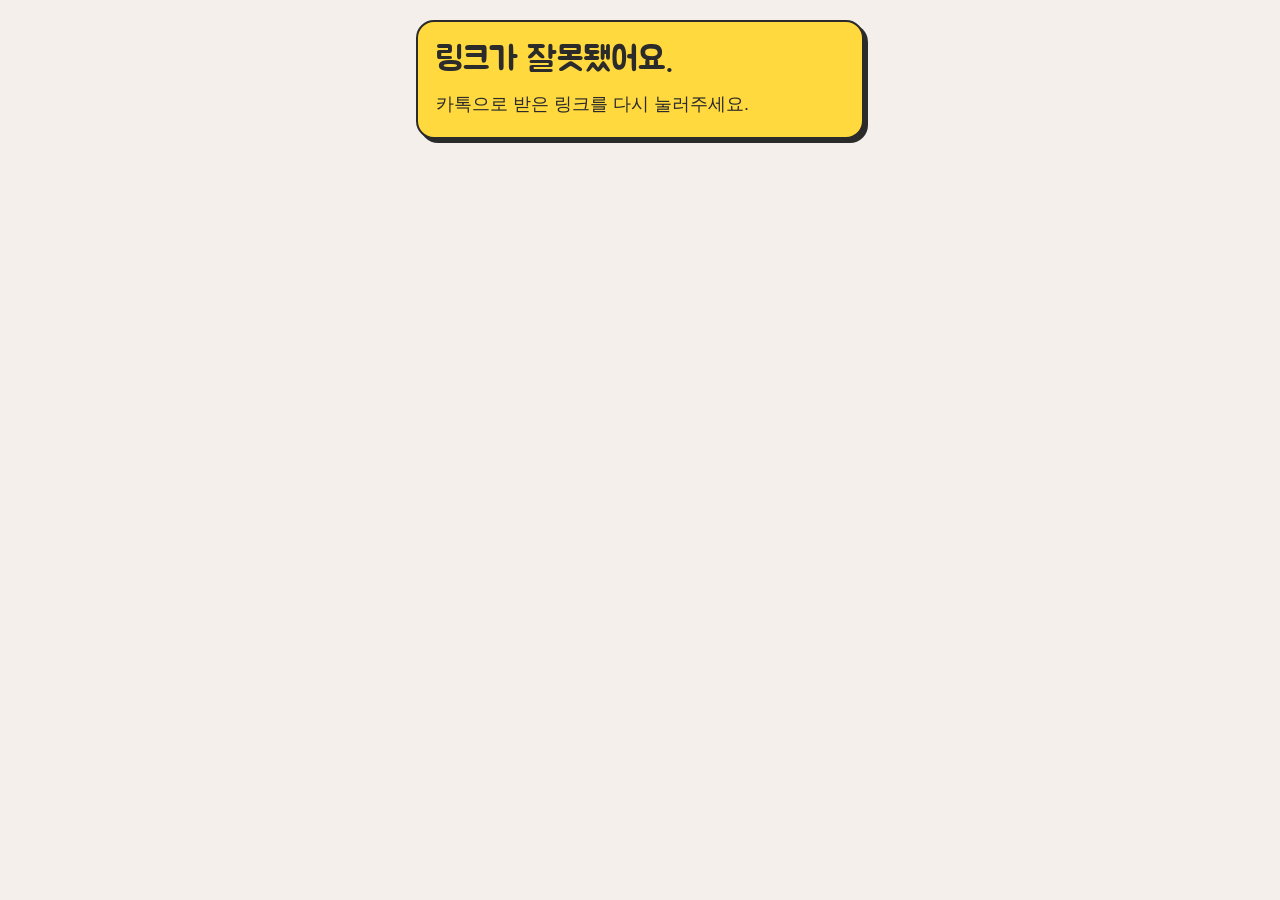
<file: dad.html>
<!doctype html>
<html lang="ko">
<head>
<meta charset="utf-8">
<meta name="viewport" content="width=device-width, initial-scale=1, viewport-fit=cover">
<meta name="robots" content="noindex, nofollow">
<title>아빠께 드리는 질문</title>
<meta name="theme-color" content="#F4EFEA">
<link rel="stylesheet" href="css/tokens.css">
<link rel="stylesheet" href="css/dad.css">
</head>
<body>
<!-- 아빠 설문: dad.html#k=링크키 · 내 PC 시험: dad.html#demo -->
<main class="dad" id="dad" aria-live="polite">
  <p class="dad-loading">불러오는 중이에요…</p>
</main>
<script src="js/config.js"></script>
<script src="js/sb-rest.js"></script>
<script src="js/dad.js"></script>
</body>
</html>
</file>
<file: css/tokens.css>
/*
 * 가족 사이트 공통 디자인 토큰 — 일정 탭 · 게임 탭 · 입장 화면이 함께 쓴다.
 * 원본 디자인: Claude Design "Family Trip App" (굵은 잉크 테두리 + 딱딱한 그림자 + 파스텔 원색)
 */
@import url("https://fonts.googleapis.com/css2?family=Jua&family=Space+Mono:wght@400;700&display=swap");
@import url("https://hangeul.pstatic.net/hangeul_static/css/nanum-barun-gothic.css");

:root {
  /* 색 */
  --ink: #2B2B2B;
  --paper: #F4EFEA;       /* 앱 바탕 */
  --desk: #E7E0D6;        /* 앱 바깥 바탕 */
  --white: #FFFFFF;
  --butter: #FFD93D;      /* 강조·1순위 */
  --sky: #7CC8FF;
  --pink: #FF9EC4;
  --mint: #9EE6C3;
  --lilac: #C9B6FF;
  --sand: #E6DED2;        /* 비활성 */
  --map-a: #E9F5FF;
  --map-b: #DDEFFC;
  --warn: #C2410C;        /* "확인 필요" 글자 */
  --link: #1F6FB2;

  /* 팀 색 (게임 탭) */
  --team-p: var(--butter);
  --team-u: var(--mint);
  --team-o: var(--lilac);
  --team-w: var(--pink);

  /* 글꼴 */
  --f-display: "Jua", "NanumBarunGothic", sans-serif;     /* 제목·버튼 */
  --f-body: "NanumBarunGothic", "Apple SD Gothic Neo", "Malgun Gothic", sans-serif;
  --f-mono: "Space Mono", ui-monospace, monospace;        /* 시간·라벨 */

  /* 선·모서리·그림자 */
  --line: 2px solid var(--ink);
  --line-thin: 1.5px solid var(--ink);
  --r-sm: 8px;
  --r-md: 12px;
  --r-lg: 16px;
  --r-xl: 18px;
  --r-pill: 999px;
  --shadow-2: 2px 2px 0 var(--ink);
  --shadow-3: 3px 3px 0 var(--ink);
  --shadow-4: 4px 4px 0 var(--ink);
  --press-3: translate(3px, 3px);
}
</file>
<file: css/dad.css>
/* 아빠 설문 — 큰 글씨, 큰 버튼, 한 화면에 질문 하나 (토큰은 tokens.css) */
* { box-sizing: border-box; }
html, body { margin: 0; }
body {
  background: var(--paper);
  font-family: var(--f-body);
  color: var(--ink);
  font-size: 18px;
  line-height: 1.55;
  -webkit-text-size-adjust: 100%;
  word-break: keep-all;
  overflow-wrap: anywhere;
}
button { font: inherit; color: var(--ink); }
.sr { position: absolute; width: 1px; height: 1px; overflow: hidden; clip: rect(0 0 0 0); white-space: nowrap; }

.dad {
  max-width: 480px;
  margin: 0 auto;
  padding: max(20px, env(safe-area-inset-top)) 16px max(32px, env(safe-area-inset-bottom));
  display: flex;
  flex-direction: column;
  gap: 16px;
}
.dad-loading { font: 400 22px var(--f-display); text-align: center; margin-top: 40vh; }

.card {
  background: var(--white);
  border: var(--line);
  border-radius: var(--r-xl);
  box-shadow: var(--shadow-4);
  padding: 18px;
}
.card p { margin: 0; }
.soft { color: rgba(43, 43, 43, .72); margin: 0; }
.small { font-size: 15px; }

.demo {
  margin: 0;
  font: 700 12px/1.5 var(--f-mono);
  background: var(--lilac);
  border: var(--line-thin);
  border-radius: var(--r-sm);
  padding: 6px 10px;
}

/* 첫 화면 */
.hero { background: var(--butter); display: flex; flex-direction: column; gap: 10px; }
.hero-done { background: var(--mint); }
.kicker {
  align-self: flex-start;
  font: 700 12px var(--f-mono);
  letter-spacing: .08em;
  background: var(--white);
  border: var(--line-thin);
  border-radius: 6px;
  padding: 3px 8px;
}
.hero-title { margin: 0; font: 400 34px/1.2 var(--f-display); }

.warn-card {
  background: #FFE2D2;
  border-width: 3px;
  display: flex;
  flex-direction: column;
  gap: 6px;
  font-size: 19px;
}
.warn-title { font: 400 24px var(--f-display); color: var(--warn); }
.warn-card b { color: var(--warn); }

.mic-card { display: flex; gap: 14px; align-items: center; background: var(--sky); font-size: 19px; }
.mic-icon {
  flex: none;
  width: 64px;
  height: 64px;
  border-radius: 50%;
  background: var(--white);
  border: var(--line);
  display: flex;
  align-items: center;
  justify-content: center;
  font-size: 34px;
}

/* 버튼 */
.btn {
  min-height: 58px;
  background: var(--white);
  border: var(--line);
  border-radius: var(--r-lg);
  box-shadow: var(--shadow-3);
  padding: 10px 14px;
  font: 400 21px var(--f-display);
  cursor: pointer;
  transition: transform .1s, box-shadow .1s;
}
.btn:active { transform: var(--press-3); box-shadow: 0 0 0 var(--ink); }
.btn.primary { background: var(--butter); }
.btn.big { min-height: 68px; font-size: 24px; }
.btn.link {
  min-height: 48px;
  background: none;
  border: none;
  box-shadow: none;
  text-decoration: underline;
  font: 400 17px var(--f-body);
}
.btn.rec { background: var(--pink); width: 100%; }
.btn.stop { background: var(--ink); color: var(--butter); width: 100%; }

/* 질문 화면 */
.qtop { display: flex; align-items: center; gap: 12px; }
.qcount { font: 700 18px var(--f-mono); white-space: nowrap; }
.qbar {
  flex: 1;
  height: 16px;
  background: var(--white);
  border: var(--line);
  border-radius: var(--r-pill);
  overflow: hidden;
}
.qbar i { display: block; height: 100%; background: var(--mint); border-right: var(--line); transition: width .4s ease; }

.q { background: var(--butter); display: flex; flex-direction: column; gap: 10px; }
.q-letter { background: var(--pink); }
.chip {
  align-self: flex-start;
  font: 400 15px var(--f-display);
  background: var(--white);
  border: var(--line-thin);
  border-radius: var(--r-pill);
  padding: 2px 12px;
}
.q-title { margin: 0; font: 400 30px/1.3 var(--f-display); }
.q-guide { font-size: 17px; }

.ans {
  width: 100%;
  min-height: 170px;
  resize: vertical;
  background: var(--white);
  border: 2.5px solid var(--ink);
  border-radius: var(--r-lg);
  padding: 14px;
  font: 400 21px/1.55 var(--f-body);
  color: var(--ink);
  outline: none;
}
.ans:focus { box-shadow: 0 0 0 4px var(--sky); }
.mic-line { margin: -6px 0 0; font-size: 18px; }

.note { margin: 0; font-size: 17px; border-radius: var(--r-md); padding: 8px 12px; border: var(--line-thin); }
.note.ok { background: var(--mint); }
.note.warn { background: #FFE2D2; }
.status { margin: 0; min-height: 1.5em; font-size: 17px; }
.status.ok { color: #1B7A4B; }
.status.warn { color: var(--warn); }

.qnav { display: grid; grid-template-columns: 1fr 1.6fr; gap: 10px; }

/* 15번 녹음 */
.voice { display: flex; flex-direction: column; gap: 12px; background: var(--white); }
.voice-title { margin: 0; font: 400 22px var(--f-display); }
.voice-title .soft { font-size: 16px; }
.voice audio { width: 100%; }
.rec-live { display: flex; align-items: center; gap: 10px; font: 400 22px var(--f-display); }
.rec-live b { font: 700 22px var(--f-mono); }
.rec-dot { width: 18px; height: 18px; border-radius: 50%; background: #E5484D; border: var(--line); animation: blink 1s ease-in-out infinite; }
@keyframes blink { 50% { opacity: .25; } }

/* 전체 목록 */
.qlist { list-style: none; margin: 0; padding: 0; display: flex; flex-direction: column; gap: 10px; }
.qitem {
  width: 100%;
  display: flex;
  align-items: center;
  gap: 12px;
  text-align: left;
  background: var(--white);
  border: var(--line);
  border-radius: var(--r-md);
  padding: 12px;
  cursor: pointer;
  font-size: 18px;
}
.qitem.on { background: var(--mint); }
.qmark {
  flex: none;
  width: 36px;
  height: 36px;
  border-radius: 50%;
  border: var(--line);
  background: var(--white);
  display: flex;
  align-items: center;
  justify-content: center;
  font: 700 15px var(--f-mono);
}

@media (prefers-reduced-motion: reduce) {
  .btn, .qbar i { transition: none; }
  .rec-dot { animation: none; }
}
</file>
